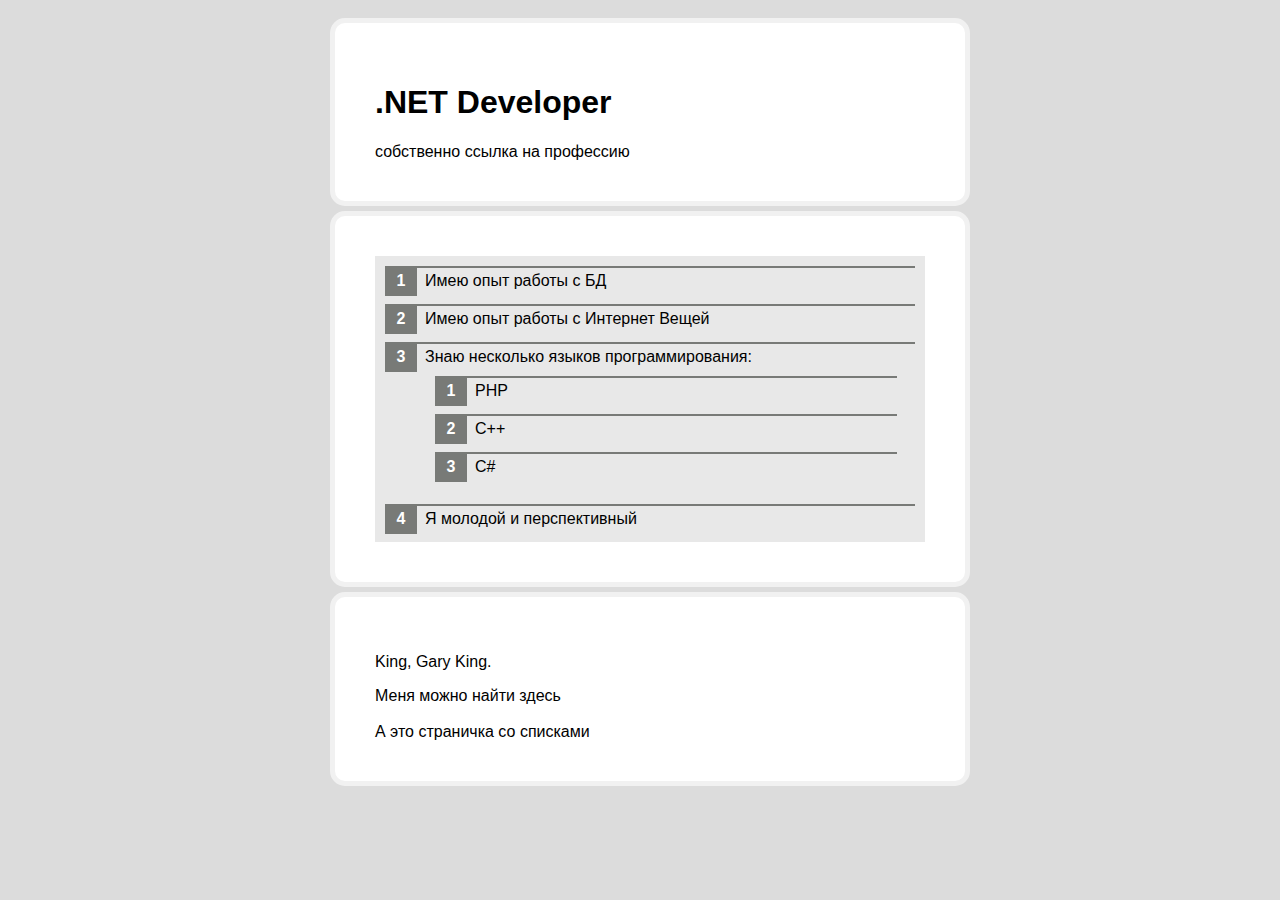
<file: index.html>
<!DOCTYPE html>
<html lang="en">

    <head>
        <meta charset="UTF-8">
        <meta name="viewport" content="width=device-width, initial-scale=1.0">
        <meta http-equiv="X-UA-Compatible" content="ie=edge">
        <link rel="stylesheet" type="text/css" href="style.css" />
        
    
        <title>Сайи о фильмах</title>


    </head>

    <body>
        <header class="BlockInGrey"><h1>.NET Developer</h1>
            <a href="https://jobs.dou.ua/companies/plarium/vacancies/118090/?from=rs" target="_blank">собственно ссылка на профессию</a>

        </header>

        <Main class="BlockInGrey">
            
            <ol>
                <li>Имею опыт работы с БД</li>
                <li>Имею опыт работы с Интернет Вещей</li>
                <li>Знаю несколько языков программирования:<ol><li>PHP</li><li>C++</li><li>C#</li></ol>
                <li>Я молодой и перспективный</li>
            </ol>
            <!--<p><img src="images/notmyface.jpg" alt="это не я" ></p>
            <p>Это не я</p>!-->
            
        </Main>
            
        <footer class="BlockInGrey">
            <p>King, Gary King.</p> 
            <a href="https://nikudaPage.com" target="_blank">Меня можно найти здесь</a></br></br>
            <a href="li.html" target="_blank">А это страничка со списками</a>
        </footer>

    </body>

</html>
</file>
<file: style.css>
body {
 margin-left: 25%;
 width: 50%; 
 background-color: gainsboro; 
 padding: 10px; 
}
main div{
    padding: 40px;
    border: 5px solid #f1f1f1;
    background: #fff;
    border-radius: 15px;
    font-family: 'Roboto', sans-serif;
    margin-bottom: 5px;
    }
    .BlockInGrey{
        padding: 40px;
        border: 5px solid #f1f1f1;
        background: #fff;
        border-radius: 15px;
        font-family: 'Roboto', sans-serif;
        margin-bottom: 5px;
        }
        
        
    
ul.menu {
        margin: 0; 
        padding: 4px; 
       }
ul.menu li 
       {
        display: inline; 
        margin-right: 5px; 
        padding: 3px; 
       }
 a{
    color: black;
    text-decoration: none; 
}
 a:hover{
    color: dimgray;
    text-decoration: none; 
}

main ol {
    margin: 0;
    counter-reset: li;
    list-style: none;
    background:#E8E8E8;
    padding: 10px;
  }
  main ol li {
    position: relative;
    margin: 0 0 10px 2em;
    padding: 4px 8px;
    border-top: 2px solid #787A77;
    transition: .3s linear;
  }
  main ol li:last-child {margin-bottom: 0;}
  main ol li:before {
    content: counter(li);
    counter-increment: li;
    position: absolute;
    top: -2px;
    left: -2em;
    width: 2em;
    box-sizing: border-box;
    margin-right: 8px;
    padding: 4px;
    border-top: 2px solid #787A77;
    border-left: 2px solid transparent;
    border-right: 2px solid transparent;
    border-bottom: 2px solid transparent;
    background: #787A77;
    color: white;
    font-weight: bold;
    text-align: center;
    transition: .3s linear;
  }
  main ol li:hover {border-top: 2px solid #389F70;}
  main ol li:hover:before {
    border: 2px solid #389F70;
    background: #98EABA;
  }
</file>
